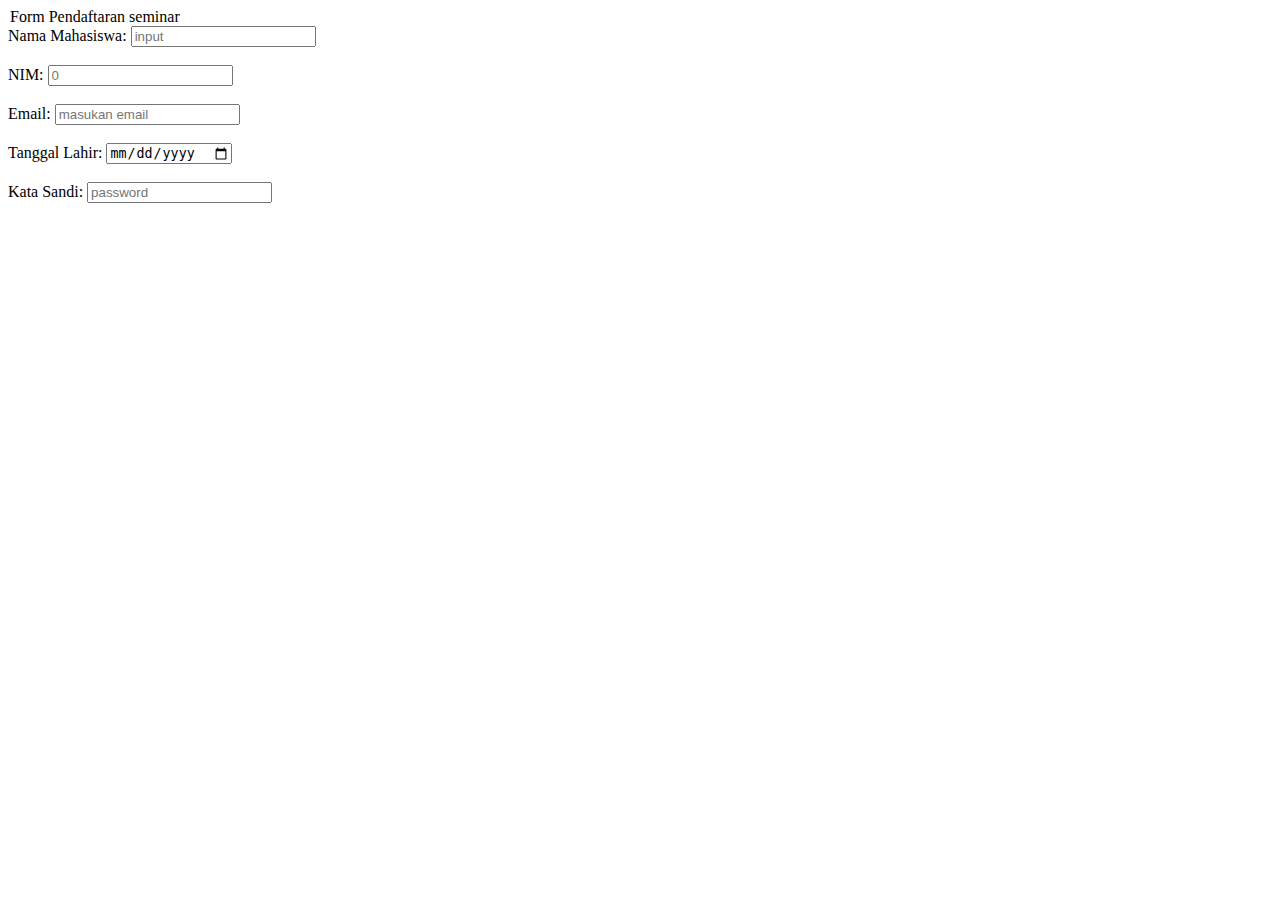
<file: test 3.html>
<!DOCTYPE html PUBLIC "-//W3C//DTD XHTML 1.0 Transitional//EN" "http://www.w3.org/TR/xhtml1/DTD/xhtml1-transitional.dtd">
<html xmlns="http://www.w3.org/1999/xhtml">
<head>
<meta http-equiv="Content-Type" content="text/html; charset=utf-8" />
<title>Untitled Document</title>
</head>

<body>
<legend>Form Pendaftaran seminar</legend>

<label>Nama Mahasiswa:</label>
<input type="text" name="username" placeholder="input" /> <br/> <br/>
<label>NIM:</label>
<input type="number" name="angka" placeholder="0"/> <br/> <br/>
<label>Email:</label>
<input type="email" name="email" placeholder="masukan email"/> <br/><br/>
<label>Tanggal Lahir:</label>
<input type="date" name="tanggal"/><br /><br />
<label>Kata Sandi:</label>
<input type="password" name="password" placeholder="password"/> <br/> <br/>


</body>
</html>
</file>
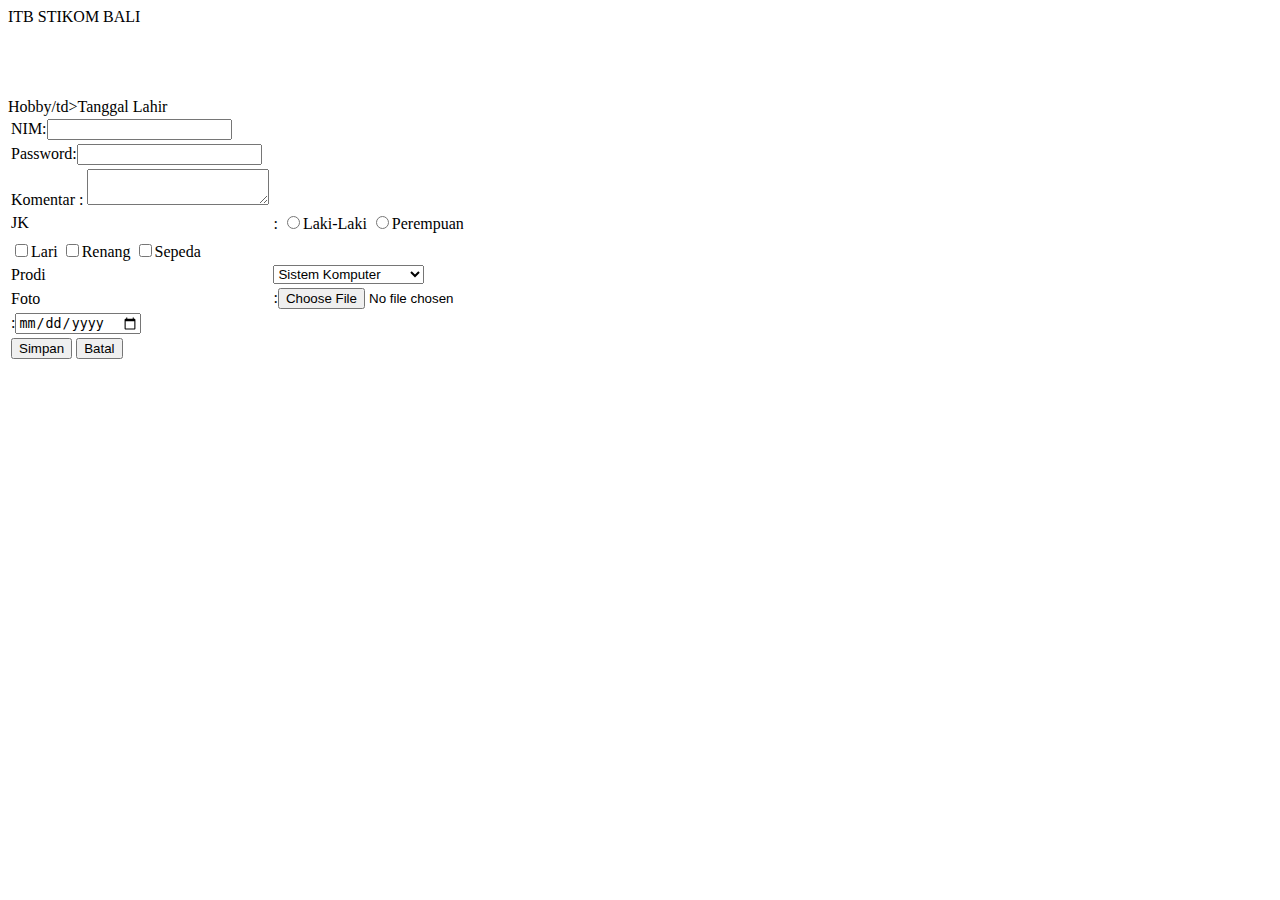
<file: tugas 2.html>
<html>
     <head> 
     <title>Perancangan web | BA181</title>
     </head>
     <body>
     <hl align="center">     ITB STIKOM BALI</hl>
     <form>
     <table>
 <tr><td> NIM:<input type="text" name="nim"> </td></tr><br></br>
 <tr><td> Password:<input  type="password" name="pass"> </td></tr><br></br>
 <tr><td> Komentar : <textarea name="komentar"></textarea> </td></tr>
 <tr><td> JK</td><td>:
 <input type= "radio" name="jk" value="laki">Laki-Laki  
 <input type= "radio" name="jk" value="perempuan">Perempuan</td></tr>
 <td><tr>Hobby</td><td>
 <input type= "checkbox" name="hobby" value="lari">Lari  
 <input type= "checkbox" name="hobby" value="renang">Renang
 <input type= "checkbox" name="hobby" value="sepada">Sepeda</td></tr>
 <tr><td>Prodi</td>
 <td>
 <select name="Prodi">
    <option value="sk">Sistem Komputer</option>
    <option value="si">Sistem Informasi</option>
    <option value="sk">Manejemen Informasi</option>
    <option value="sk">Teknologi Informasi</option>
 </select>
 <tr><td>Foto</td><td>:<input type="File" name="foto"> </td></tr>
 <tr>/td>Tanggal Lahir</td><td>:<input type="date" name="tanggal"> </td></tr>
 <tr><td> 
 <input type= "submit" name="simpan" value="Simpan">
 <input type= "reset" name="batal" value="Batal">
  </td></tr>
 </table>
 </form>
 </body>
</html>
</file>
